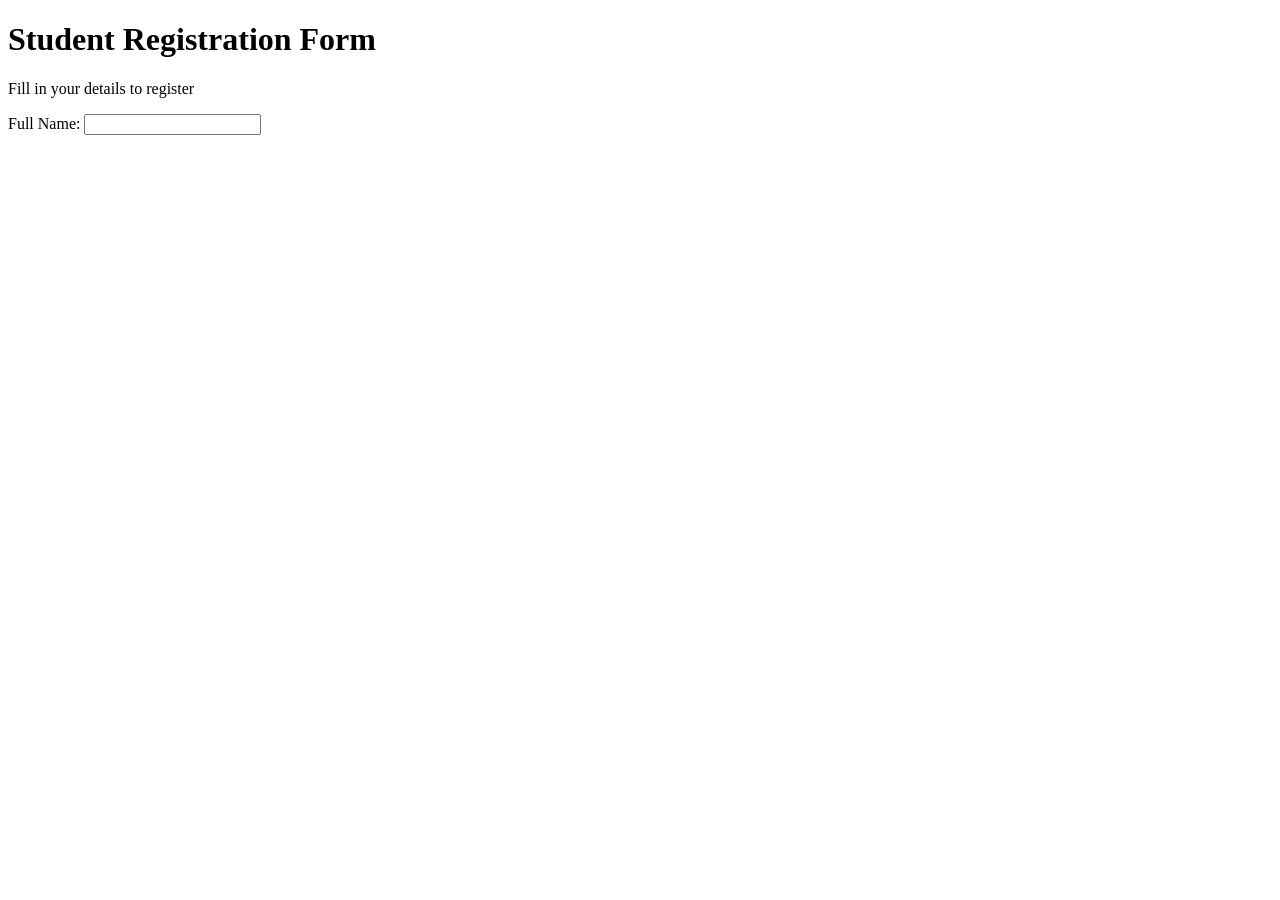
<file: day02/index.html>
<!doctype html>
<html lang="en">
  <head>
    <meta charset="UTF-8" />
    <meta name="viewport" content="width=device-width, initial-scale=1.0" />
    <title>Registration Form Day 02</title>
  </head>
  <body>
    <div class="container">
      <h1>Student Registration Form</h1>
      <p class="subtitle">Fill in your details to register</p>

      <form>
        <div class="form-group">
          <label for="fullname">Full Name:</label>
          <input type="text" name="fullname" id="fullname" />
        </div>
      </form>
    </div>
  </body>
</html>
</file>
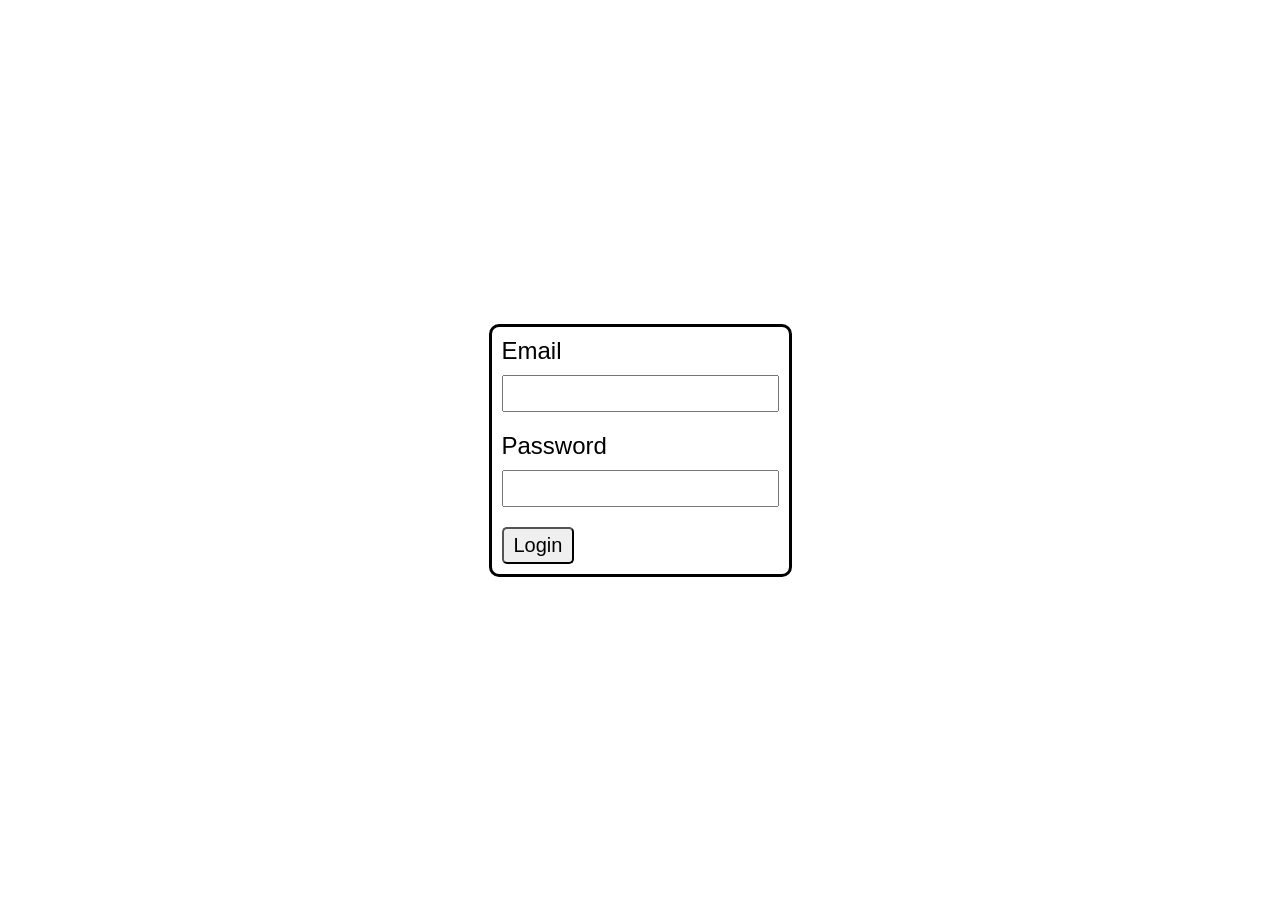
<file: day03/index.html>
<html>
  <head>
    <title>Login Form Day 03</title>
    <link rel="stylesheet" href="style.css" />
  </head>
  <body>
    <div class="container">
      <form>
        <div class="form-group">
          <label for="email">Email</label>
          <input type="email" id="email" name="email" />
        </div>
        <div class="form-group">
          <label for="password">Password</label>
          <input type="password" id="password" name="password" />
        </div>

        <button id="submit-btn" type="submit">Login</button>
      </form>
    </div>
  </body>
</html>
</file>
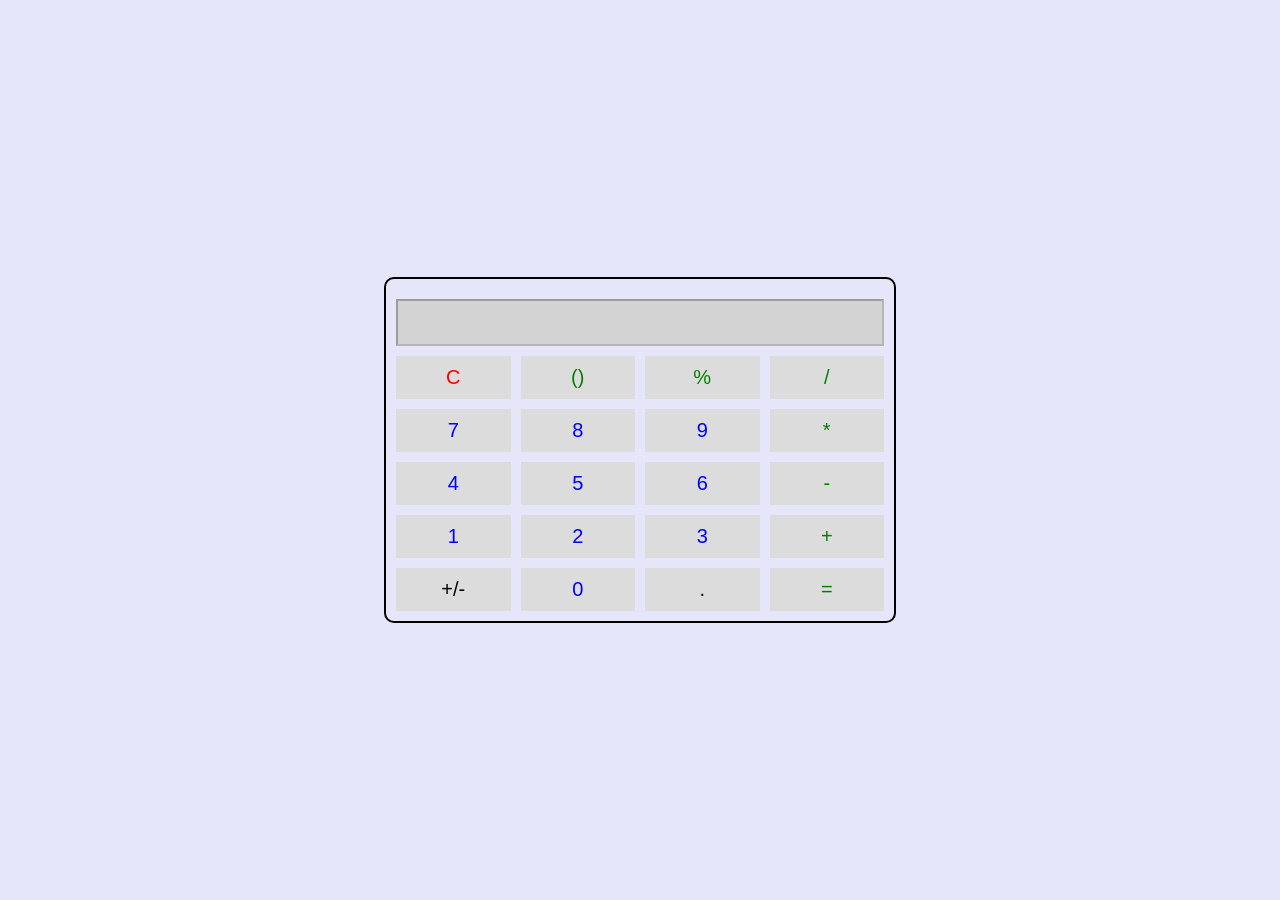
<file: day04/index.html>
<!doctype html>
<html lang="en">
  <head>
    <meta charset="UTF-8" />
    <meta name="viewport" content="width=device-width, initial-scale=1.0" />
    <title>Calculator</title>
    <link rel="stylesheet" href="style.css" />
  </head>
  <body>
    <div class="container">
      <div class="calculator">
        <input type="text" class="display" disabled />
        <div class="buttons">
          <button id="clear">C</button><button class="operators">()</button>
          <button class="operators">%</button
          ><button class="operators">/</button>
          <button class="numbers">7</button><button class="numbers">8</button
          ><button class="numbers">9</button
          ><button class="operators">*</button>
          <button class="numbers">4</button><button class="numbers">5</button
          ><button class="numbers">6</button
          ><button class="operators">-</button>
          <button class="numbers">1</button><button class="numbers">2</button
          ><button class="numbers">3</button
          ><button class="operators">+</button> <button>+/-</button
          ><button class="numbers">0</button><button>.</button
          ><button class="operators">=</button>
        </div>
      </div>
    </div>
  </body>
</html>
</file>
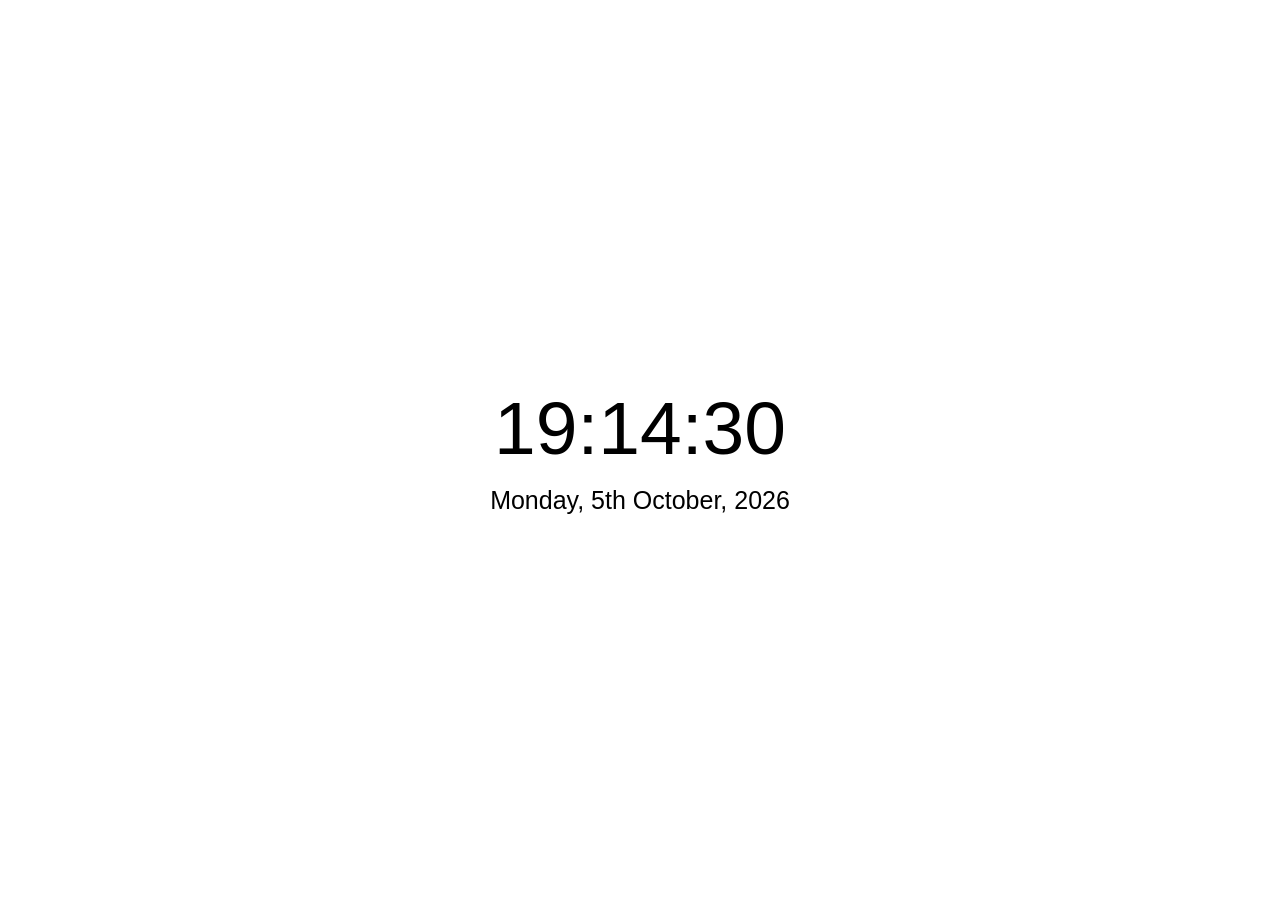
<file: day05/index.html>
<!doctype html>
<html lang="en">
  <head>
    <meta charset="UTF-8" />
    <meta name="viewport" content="width=device-width, initial-scale=1.0" />
    <title>Digital Clock</title>
    <link rel="stylesheet" href="style.css" />
  </head>
  <body>
    <div class="clock">
      <span>19</span><span>:</span><span>14</span><span>:</span><span>30</span>

      <div class="date">Monday, 5th October, 2026</div>
    </div>
  </body>
</html>
</file>
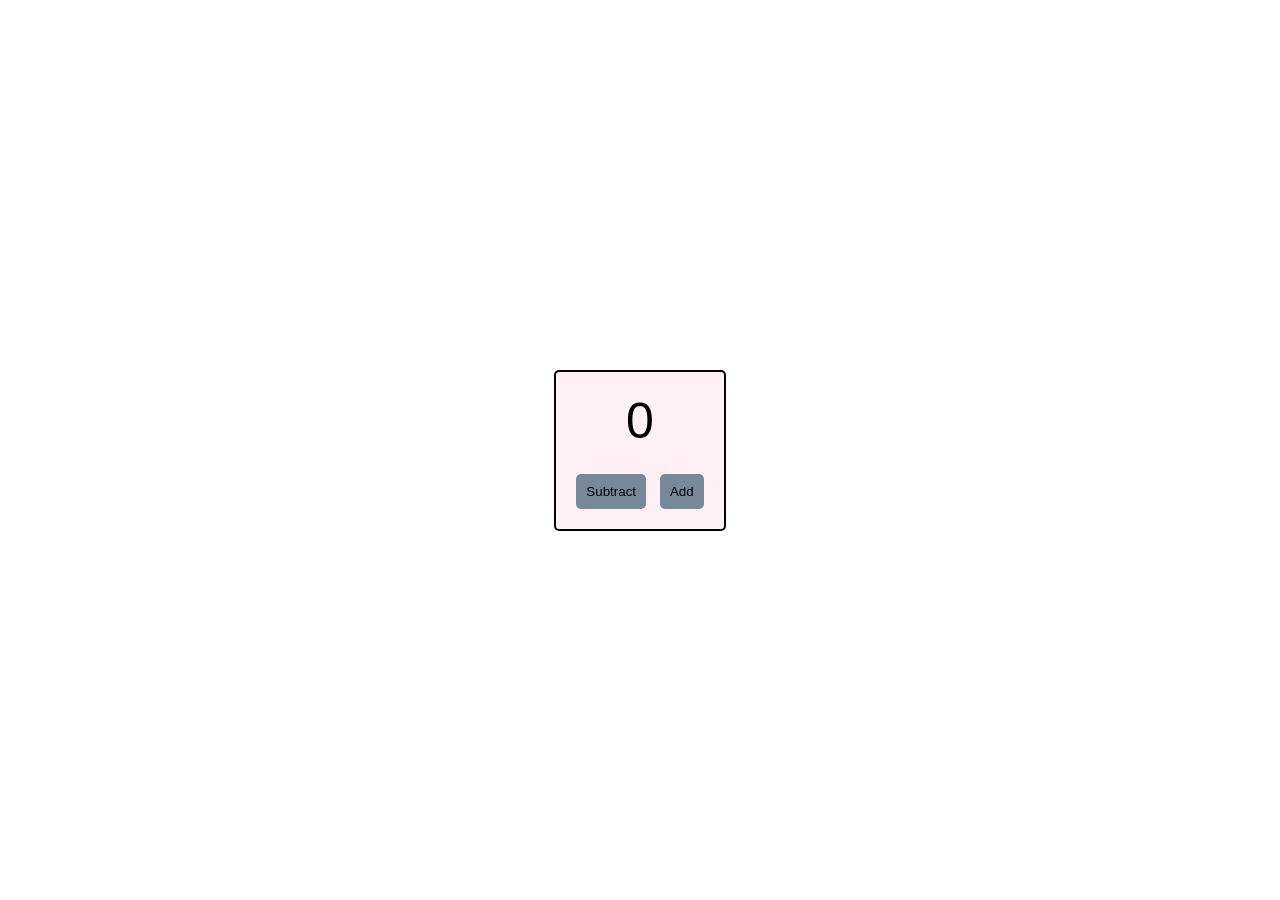
<file: day06/index.html>
<!doctype html>
<html lang="en">
  <head>
    <meta charset="UTF-8" />
    <meta name="viewport" content="width=device-width, initial-scale=1.0" />
    <title>Counter App</title>
    <link rel="stylesheet" href="style.css" />
  </head>
  <body>
    <div class="counter">
      <div class="count">0</div>

      <div class="buttons">
        <button>Subtract</button>
        <button>Add</button>
      </div>
    </div>
  </body>
</html>
</file>
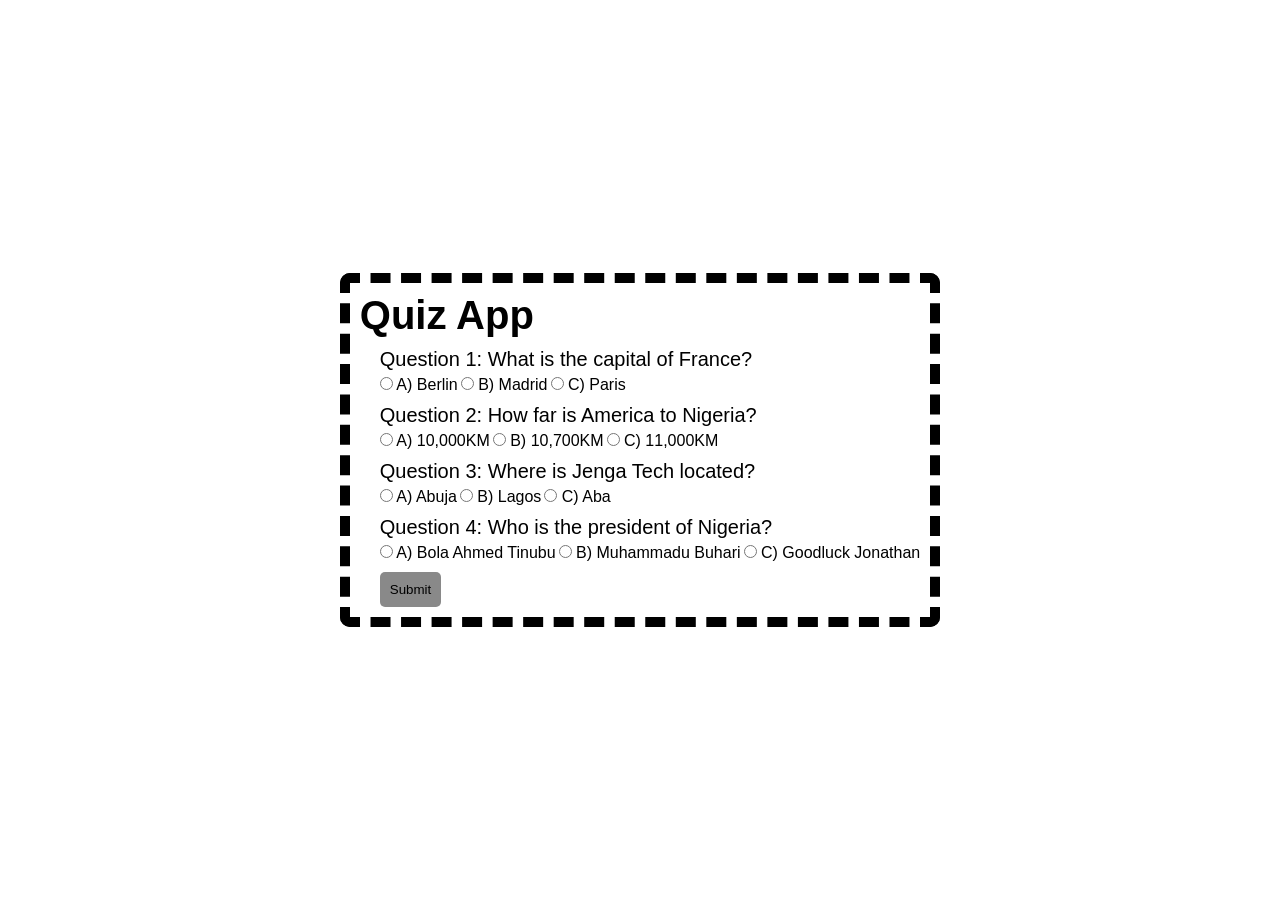
<file: day09/index.html>
<!doctype html>
<html lang="en">
  <head>
    <meta charset="UTF-8" />
    <meta name="viewport" content="width=device-width, initial-scale=1.0" />
    <title>Quiz App</title>
    <link rel="stylesheet" href="style.css" />
  </head>
  </head>
  <body>
    <div class="container">
      <div id="quizApp">
        <h1>Quiz App</h1>
        <form action="" >
          <div class="form-group" id="questionOne">
            Question 1: What is the capital of France?

            <div class="radio-group">
              <label>
                <input type="radio" name="q1" value="a" /> A) Berlin
              </label>
              <label>
                <input type="radio" name="q1" value="b" /> B) Madrid
              </label>
              <label>
                <input type="radio" name="q1" value="c" /> C) Paris
              </label>
            </div>
          </div>
          <div class="form-group" id="questionTwo">
            Question 2: How far is America to Nigeria?

            <div class="radio-group">
              <label>
                <input type="radio" name="q2" value="a" /> A) 10,000KM
              </label>
              <label>
                <input type="radio" name="q2" value="b" /> B) 10,700KM
              </label>
              <label>
                <input type="radio" name="q2" value="c" /> C) 11,000KM
              </label>
            </div>
          </div>
          <div class="form-group" id="questionThree">
            Question 3: Where is Jenga Tech located?

            <div class="radio-group">
              <label>
                <input type="radio" name="q3" value="a" /> A) Abuja
              </label>
              <label>
                <input type="radio" name="q3" value="b" /> B) Lagos
              </label>
              <label> <input type="radio" name="q3" value="c" /> C) Aba </label>
            </div>
          </div>
          <div class="form-group" id="questionFour">
            Question 4: Who is the president of Nigeria?

            <div class="radio-group">
              <label>
                <input type="radio" name="q4" value="a" /> A) Bola Ahmed Tinubu
              </label>
              <label>
                <input type="radio" name="q4" value="b" /> B) Muhammadu Buhari
              </label>
              <label>
                <input type="radio" name="q4" value="c" /> C) Goodluck Jonathan
              </label>
            </div>
          </div>

          <button type="submit" id="submitBtn">Submit</button>
        </form>
      </div>
    </div>

    <script src="app.js"></script>
  </body>
</html>
</file>
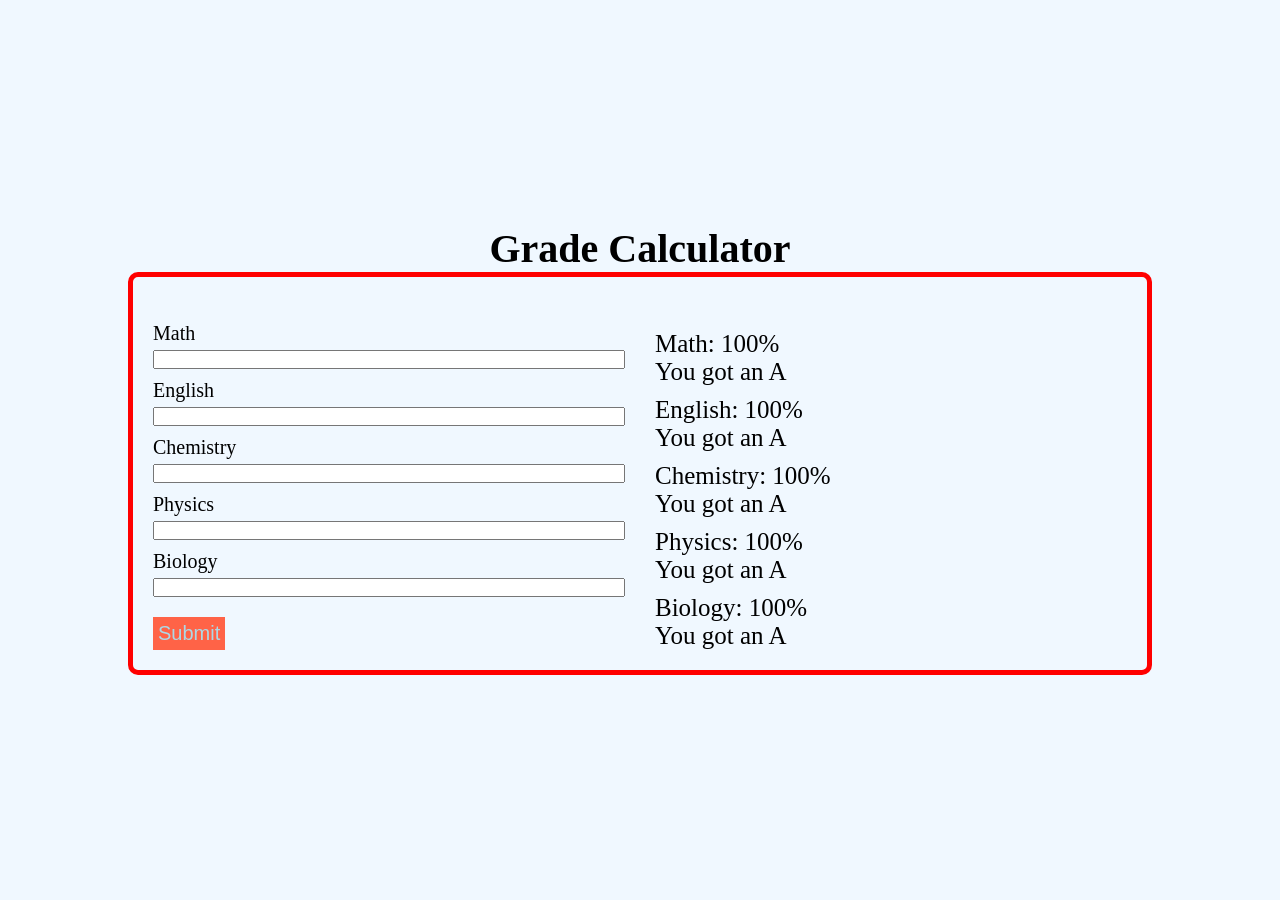
<file: day10/index.html>
<!doctype html>
<html lang="en">
  <head>
    <meta charset="UTF-8" />
    <meta name="viewport" content="width=device-width, initial-scale=1.0" />
    <title>Grade Calculator</title>
    <link rel="stylesheet" href="style.css" />
  </head>
  <body>
    <div class="container">
      <h1>Grade Calculator</h1>
      <div id="gradeCalculator">
        <!-- A, B, C, D, F -->

        <!-- Math, English, Chemistry, Physics, Biology -->
        <form action="">
          <div class="form-group">
            <label for="math">Math</label>
            <input type="number" min="0" max="100" name="math" id="math" />
          </div>
          <div class="form-group">
            <label for="english">English</label>
            <input
              type="number"
              min="0"
              max="100"
              name="english"
              id="english"
            />
          </div>
          <div class="form-group">
            <label for="chemistry">Chemistry</label>
            <input
              type="number"
              min="0"
              max="100"
              name="chemistry"
              id="chemistry"
            />
          </div>
          <div class="form-group">
            <label for="physics">Physics</label>
            <input
              type="number"
              min="0"
              max="100"
              name="physics"
              id="physics"
            />
          </div>
          <div class="form-group">
            <label for="biology">Biology</label>
            <input
              type="number"
              min="0"
              max="100"
              name="biology"
              id="biology"
            />
          </div>

          <button type="submit" id="submitBtn">Submit</button>
        </form>

        <div id="results">
          <p>
            Math: <span id="mathResult">100</span>% <br />
            You got an <span id="mathGrade">A</span>
          </p>
          <p>
            English: <span id="englishResult">100</span>% <br />
            You got an <span id="englishGrade">A</span>
          </p>
          <p>
            Chemistry: <span id="chemistryResult">100</span>% <br />
            You got an <span id="chemistryGrade">A</span>
          </p>
          <p>
            Physics: <span id="physicsResult">100</span>% <br />
            You got an <span id="physicsGrade">A</span>
          </p>
          <p>
            Biology: <span id="biologyResult">100</span>% <br />
            You got an <span id="biologyGrade">A</span>
          </p>
        </div>
      </div>
    </div>

    <script src="script.js"></script>
  </body>
</html>
</file>
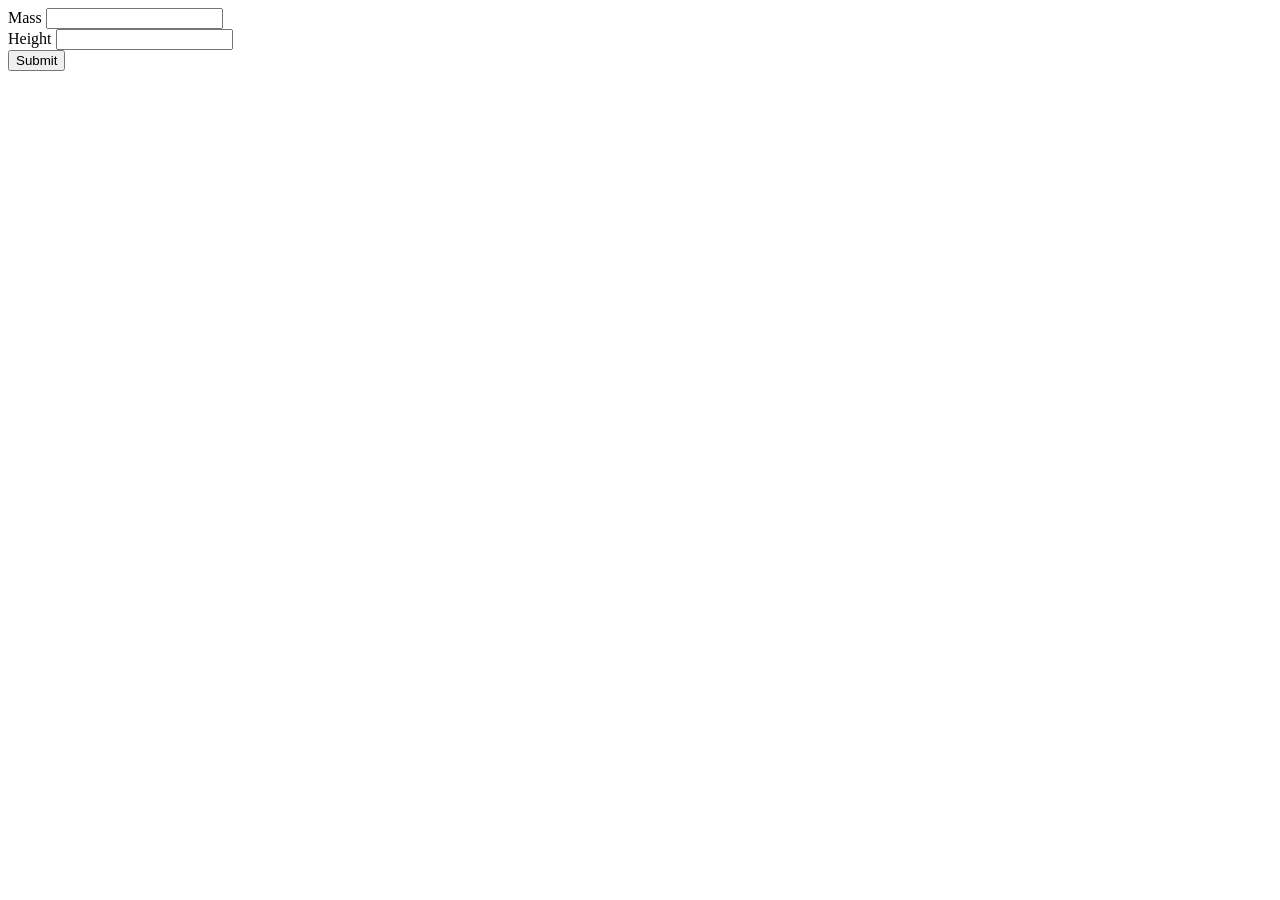
<file: day15/index.htm>
<!doctype html>
<html lang="en">
  <head>
    <meta charset="UTF-8" />
    <meta name="viewport" content="width=device-width, initial-scale=1.0" />
    <title>Document</title>
  </head>
  <body>
    <form action="" id="bmiForm">
      <div class="form-group">
        <label for="mass">Mass</label>
        <input type="number" id="mass" />
      </div>
      <div class="form-group">
        <label for="height">Height</label>
        <input type="number" id="height" />
      </div>
      <button type="submit" id="submitBtn">Submit</button>
    </form>

    <script src="script.js"></script>
  </body>
</html>
</file>
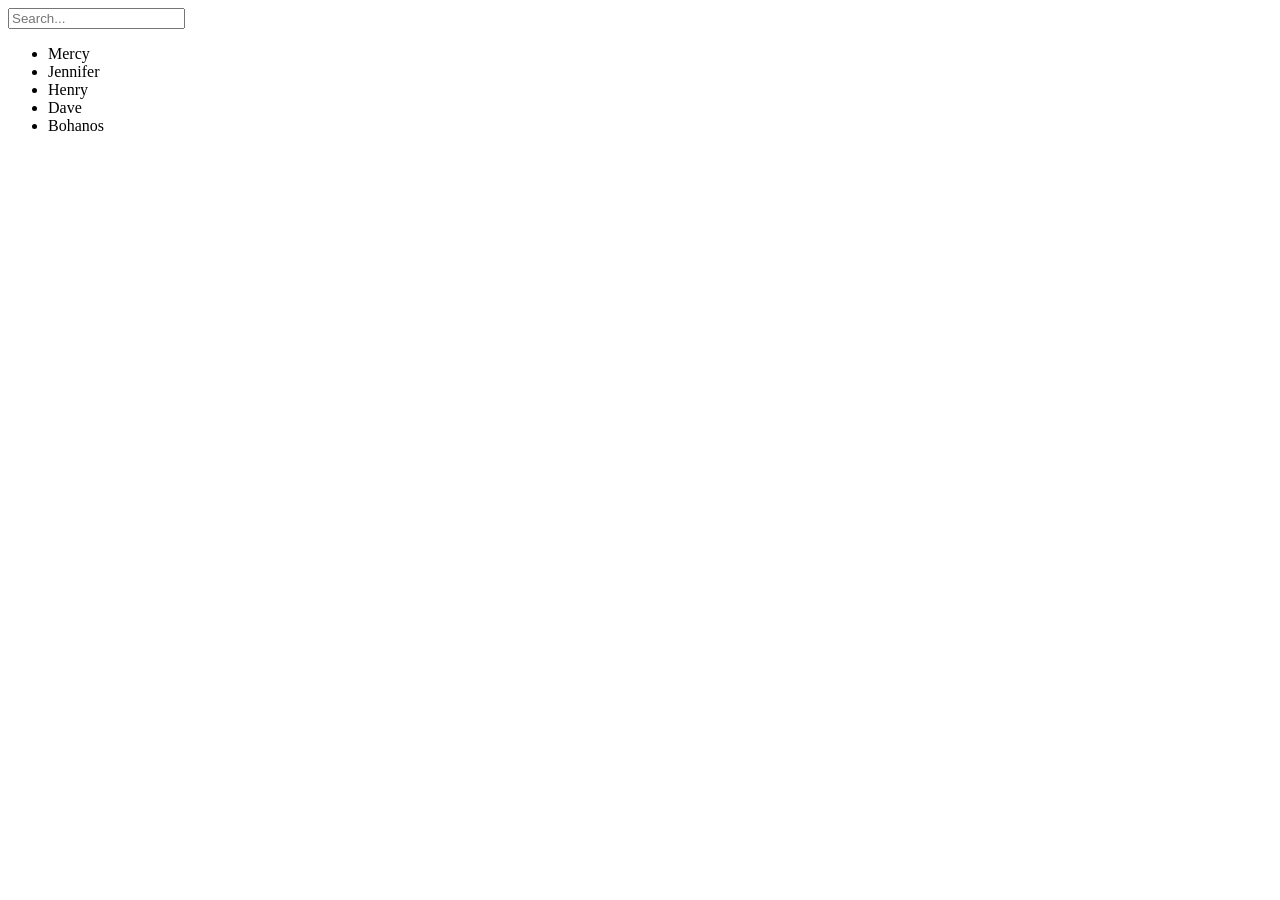
<file: day20/index.html>
<html>
  <head>
    <title>Search and Filter App</title>
  </head>
  <body>
    <input type="search" id="searchInput" placeholder="Search..." />
    <ul id="nameList"></ul>

    <script src="script.js"></script>
  </body>
</html>
</file>
<file: day03/style.css>
* {
  margin: 0;
  padding: 0;
  box-sizing: border-box;
}

body {
  font-family: Arial, sans-serif;
}

.container {
  display: flex;
  flex-direction: column;
  justify-content: center;
  align-items: center;
  min-height: 100vh;
}

form {
  border: 3px solid black;
  border-radius: 10px;
  padding: 10px;
}

.form-group {
  display: flex;
  flex-direction: column;
  justify-content: start;
  align-items: start;
  gap: 10px;
  margin-bottom: 20px;
  font-size: 24px;
}

.form-group input {
  font-size: 20px;
  padding: 5px 10px;
}

#submit-btn {
  font-size: 20px;
  padding: 5px 10px;
  border-radius: 5px;
}
</file>
<file: day04/style.css>
* {
  margin: 0;
  padding: 0;
  box-sizing: border-box;
}

html {
  font-size: 20px;
}

body {
  font-family: Verdana, sans-serif;
  background-color: lavender;
}

.container {
  display: flex;
  flex-direction: column;
  justify-content: center;
  align-items: center;
  min-height: 100vh;
}

.calculator {
  width: 40%;
  border: 2px solid black;
  padding: 10px;
  border-radius: 10px;
}

.buttons {
  display: grid;
  grid-template-columns: repeat(4, 1fr);
  grid-template-rows: repeat(5, 1fr);
  gap: 10px;
}

.buttons button {
  border: none;
  padding: 10px;
  font-size: 1rem;
  background-color: gainsboro;
}

.buttons button:hover {
  background-color: lightgray;
}

#clear {
  color: red;
}

.numbers {
  color: blue;
}

.operators {
  color: green;
}

.display {
  /* grid-column: 1 / -1; */
  background-color: lightgray;
  padding: 10px;
  font-size: 1rem;
  width: 100%;
  margin: 10px 0;
}
</file>
<file: day05/style.css>
* {
  margin: 0;
  padding: 0;
  box-sizing: border-box;
}

body {
  display: flex;
  flex-direction: column;
  justify-content: center;
  align-items: center;
  min-height: 100vh;
  font-family: sans-serif;
}

.clock {
  font-size: 50px;
  text-align: center;
}

.clock span {
  font-size: 1.5em;
}

.date {
  margin-top: 0.6em;
  font-size: 0.5em;
}
</file>
<file: day06/style.css>
* {
  margin: 0;
  padding: 0;
  box-sizing: border-box;
}

body {
  display: flex;
  flex-direction: column;
  justify-content: center;
  align-items: center;
  min-height: 100vh;
  font-family: sans-serif;
}

.counter {
  font-size: 50px;
  text-align: center;
  border: 2px solid black;
  background-color: lavenderblush;
  padding: 20px;
  border-radius: 5px;
}

.buttons button {
  border: none;
  padding: 10px;
  background-color: lightslategray;
  border-radius: 5px;
}

.buttons button:hover {
  background-color: lightgray;
}
</file>
<file: day09/style.css>
* {
  margin: 0;
  padding: 0;
  box-sizing: border-box;
}

html {
  font-size: 20px;
}

body {
  font-family: Verdana, Helvetica, sans-serif;
}

.container {
  display: flex;
  justify-content: center;
  align-items: center;
  min-height: 100vh;
}

#quizApp {
  border: 0.5rem dashed black;
  padding: 0.5rem;
  border-radius: 0.5rem;
}

#quizApp form {
  margin-top: 0.5rem;
  margin-left: 1rem;
}

.form-group {
  display: flex;
  flex-direction: column;
  gap: 5px;
  margin: 10px 0;
}

.radio-group {
  display: flex;
  flex-direction: row;
  gap: 3px;
  font-size: 0.8rem;
}

#submitBtn {
  border: none;
  padding: 0.5rem;
  background-color: #898989;
  border-radius: 0.25rem;
}

#submitBtn:hover {
  background-color: #a9a9a9;
}
</file>
<file: day10/style.css>
* {
  margin: 0;
  padding: 0;
  box-sizing: border-box;
}

html {
  font-size: 20px;
}

body {
  background-color: aliceblue;
}

.container {
  display: flex;
  flex-direction: column;
  justify-content: center;
  align-items: center;
  min-height: 100vh;
}

#gradeCalculator {
  display: flex;
  flex-direction: row;
  justify-content: space-around;
  gap: 1.5rem;
  border: 5px solid red;
  border-radius: 10px;
  padding: 1rem;
  width: 80%;
}

#gradeCalculator form {
  margin-top: 0.75rem;
  width: 50%;
  align-self: start;
}

.form-group {
  display: flex;
  flex-direction: column;
  gap: 0.25rem;
  margin: 0.5rem 0;
  font-size: 1rem;
}

#submitBtn {
  border: none;
  background-color: tomato;
  color: lightblue;
  padding: 0.25rem;
  font-size: 1rem;
  margin-top: 0.5rem;
}

#submitBtn:hover {
  background-color: rgb(194, 59, 35);
}

#results {
  width: 50%;
  align-self: end;
  font-size: 1.25rem;
  display: flex;
  flex-direction: column;
  gap: 0.5rem;
  height: 100%;
}
</file>
